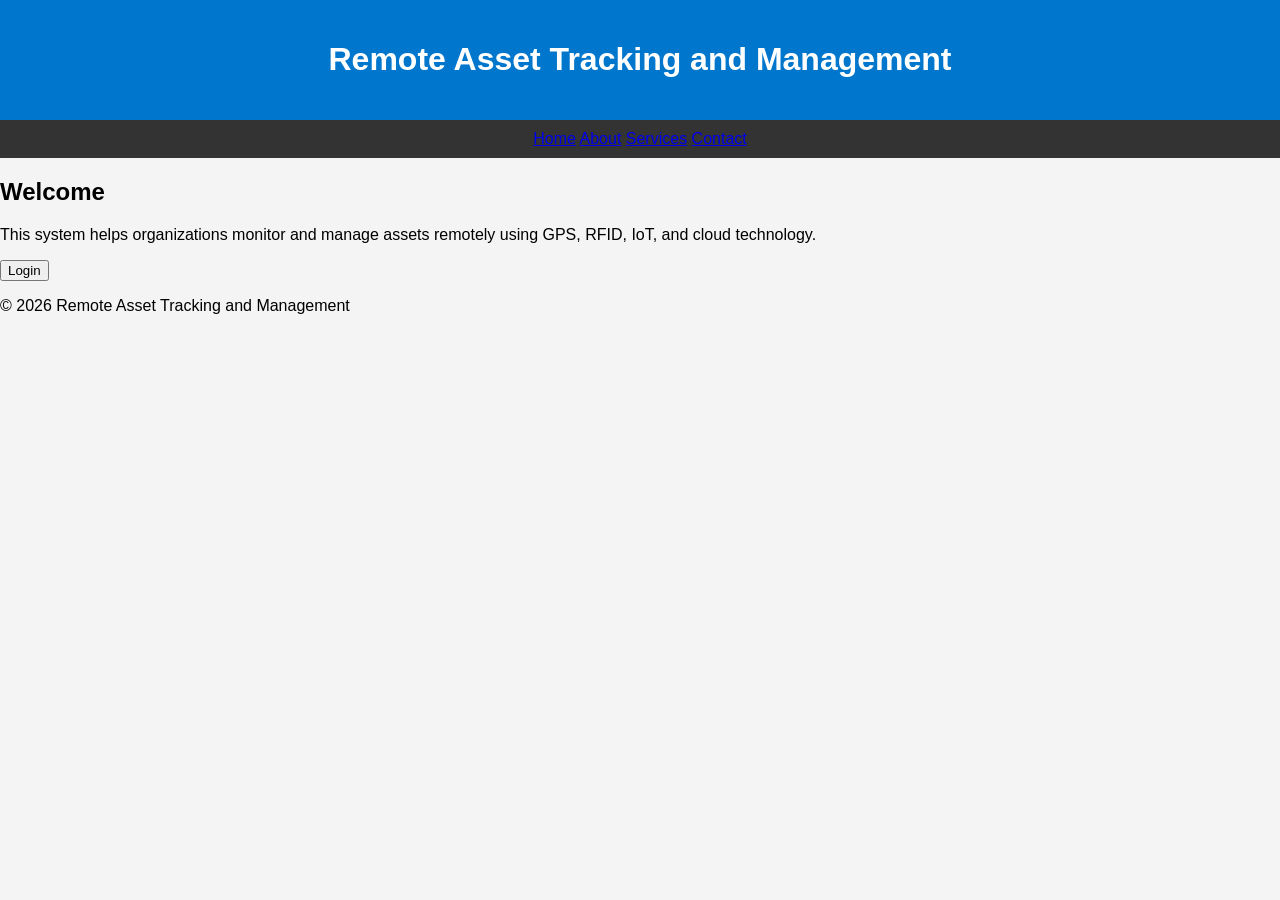
<file: index.html>
<!DOCTYPE html>
<html lang="en">
<head>
    <meta charset="UTF-8">
    <meta name="viewport" content="width=device-width, initial-scale=1.0">
    <title>Remote Asset Tracking and Management</title>
    <link rel="stylesheet" href="style.css">
</head>
<body>

<header>
    <h1>Remote Asset Tracking and Management</h1>
</header>

<nav>
    <a href="#">Home</a>
    <a href="#">About</a>
    <a href="#">Services</a>
    <a href="#">Contact</a>
</nav>

<div class="container">
    <h2>Welcome</h2>
    <p>
        This system helps organizations monitor and manage assets remotely
        using GPS, RFID, IoT, and cloud technology.
    </p>

    <a href="login.html">
    <button>Login</button>
</a>
</div>

<footer>
    <p>© 2026 Remote Asset Tracking and Management</p>
</footer>

</body>
</html>
</file>
<file: style.css>
body{
    margin:0;
    font-family:Arial,sans-serif;
    background:#f4f4f4;
}

header{
    background:#0077cc;
    color:white;
    text-align:center;
    padding:20px;
}

nav{
    background:#333;
    text-align:center;
    padding:10px;
}

nav a{
</file>
